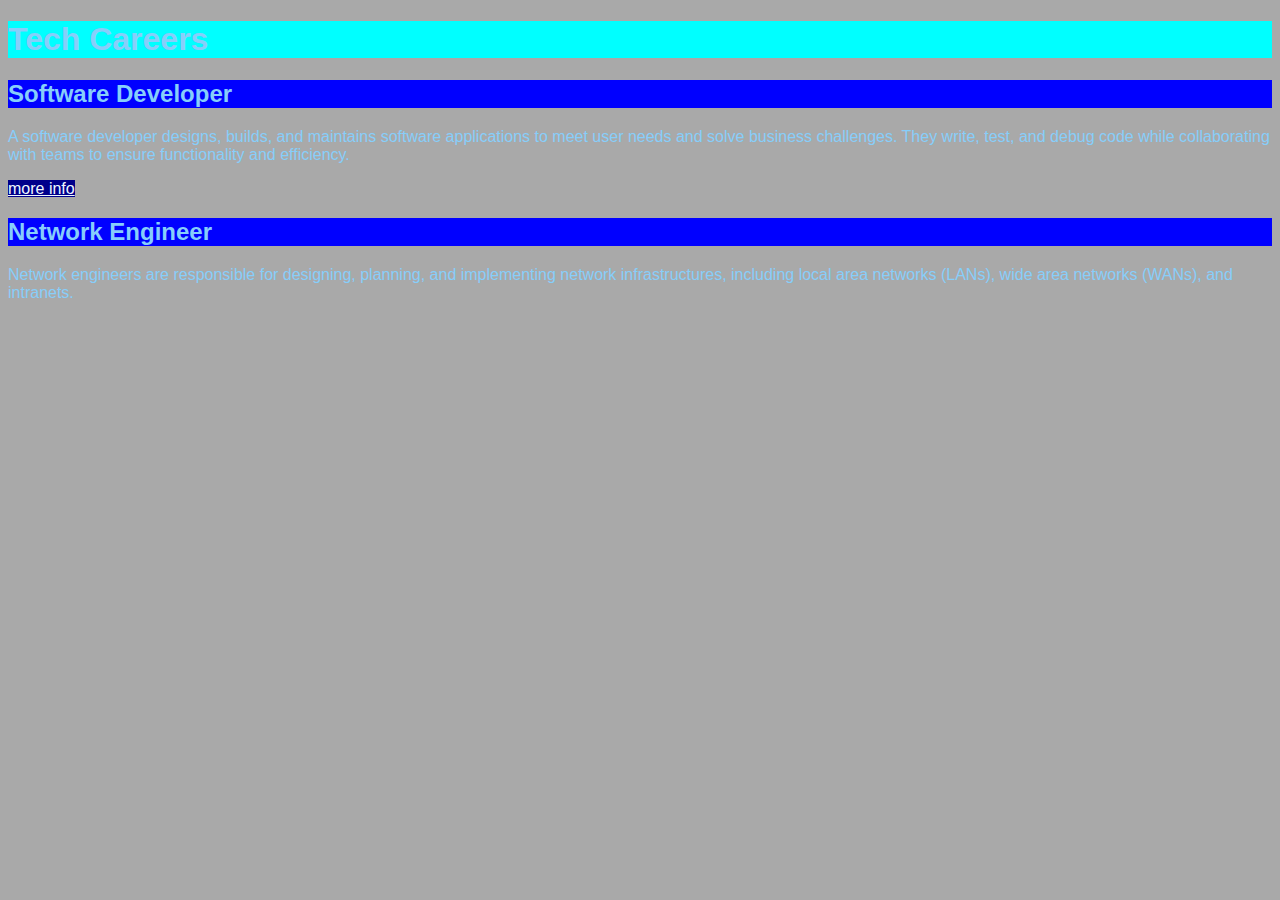
<file: index.html>
<!DOCTYPE html>
<html lang="en">
<head>
    <meta charset="UTF-8">
    <meta name="viewport" content="width=device-width, initial-scale=1.0">
    <title>Tech Careers</title>
    <link rel="stylesheet" href="styles.css">
</head>
<body>
<h1>Tech Careers</h1>
<h2>Software Developer</h2> 
<p>
    A software developer designs, builds, and maintains software applications to meet user needs and solve business challenges. 
    They write, test, and debug code while collaborating with teams to ensure functionality and efficiency.
</p>
<a class="more-info" href="job1info.html">more info</a>
<h2>Network Engineer</h2>
<p>Network engineers are responsible for designing, planning, and implementing network infrastructures, including local area networks (LANs), wide area networks (WANs), and intranets.</p>

</body>
</html>
</file>
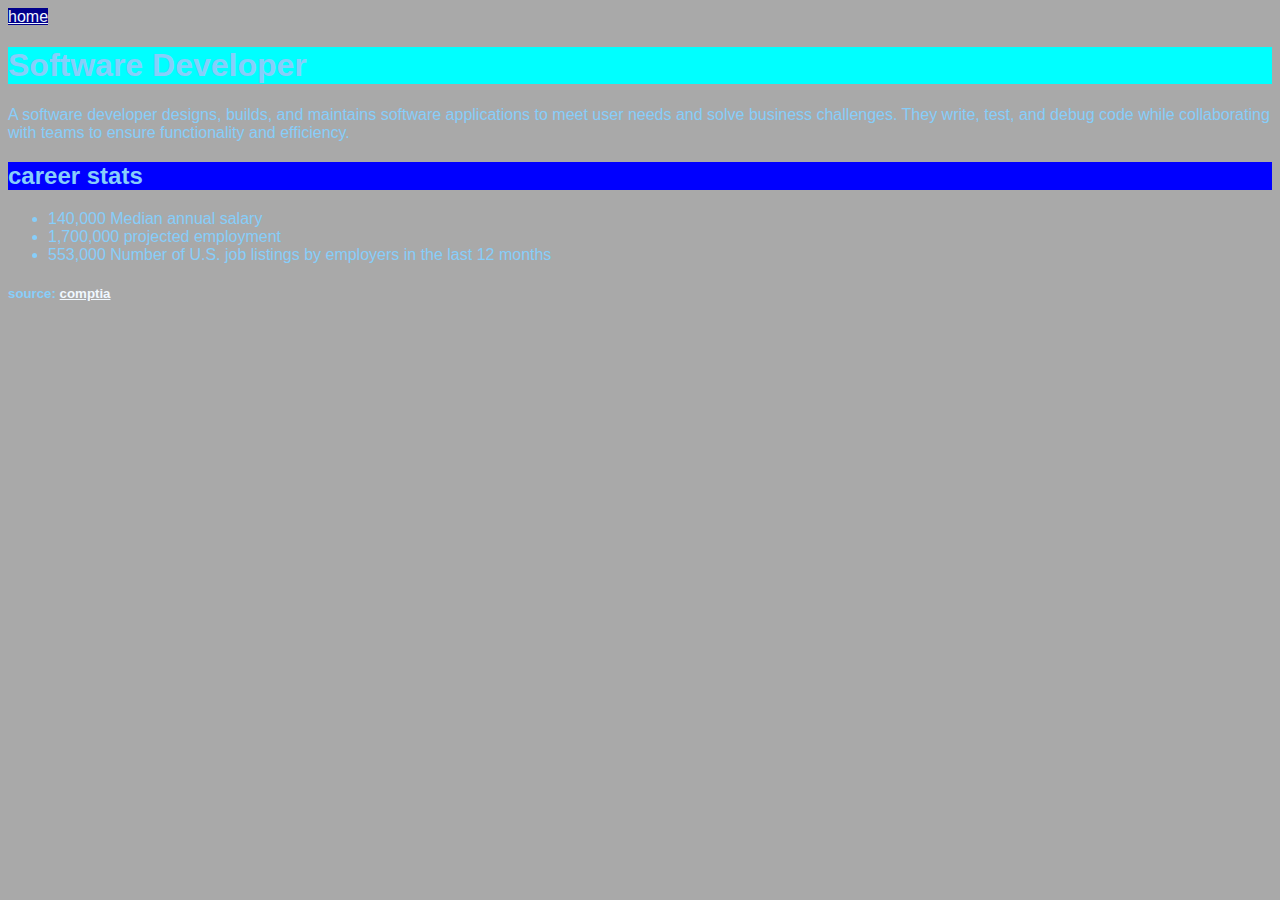
<file: job1info.html>
<!DOCTYPE html>
<html lang="en">
<head>
    <meta charset="UTF-8">
    <meta name="viewport" content="width=device-width, initial-scale=1.0">
    <title>Software Developer</title>
     <link rel="stylesheet" href="styles.css">
</head>
<body>
    <a id="home" href="index.html">home</a>
    <h1>Software Developer</h1>
    <p> A software developer designs, builds, and maintains software applications to meet user needs and solve business challenges. 
    They write, test, and debug code while collaborating with teams to ensure functionality and efficiency.</p>
    <h2>career stats</h2>
    <ul>
        <li>140,000 Median annual salary</li>
        <li>1,700,000 projected employment</li>
        <li>553,000 Number of U.S. job listings by employers in the last 12 months</li>
    </ul>
    <h5>source: <a href="https://www.comptia.org/en-us/explore-careers/job-roles/software-developer">comptia</a></h5>
</body>
</html>
</file>
<file: styles.css>
body{
    background-color: darkgray;
    color: lightskyblue;
    font-family: Arial, Helvetica, sans-serif;
}

h1{
    font-family: Impact, Haettenschweiler, 'Arial Narrow Bold', sans-serif;
    background-color: aqua;
}

h2{
    font-family: Impact, Haettenschweiler, 'Arial Narrow Bold', sans-serif;
    background-color: blue;
}

a{
    color: aliceblue;
}
.more-info{
    background-color: darkblue;
}
#home{
    background-color: darkblue;
}
</file>
